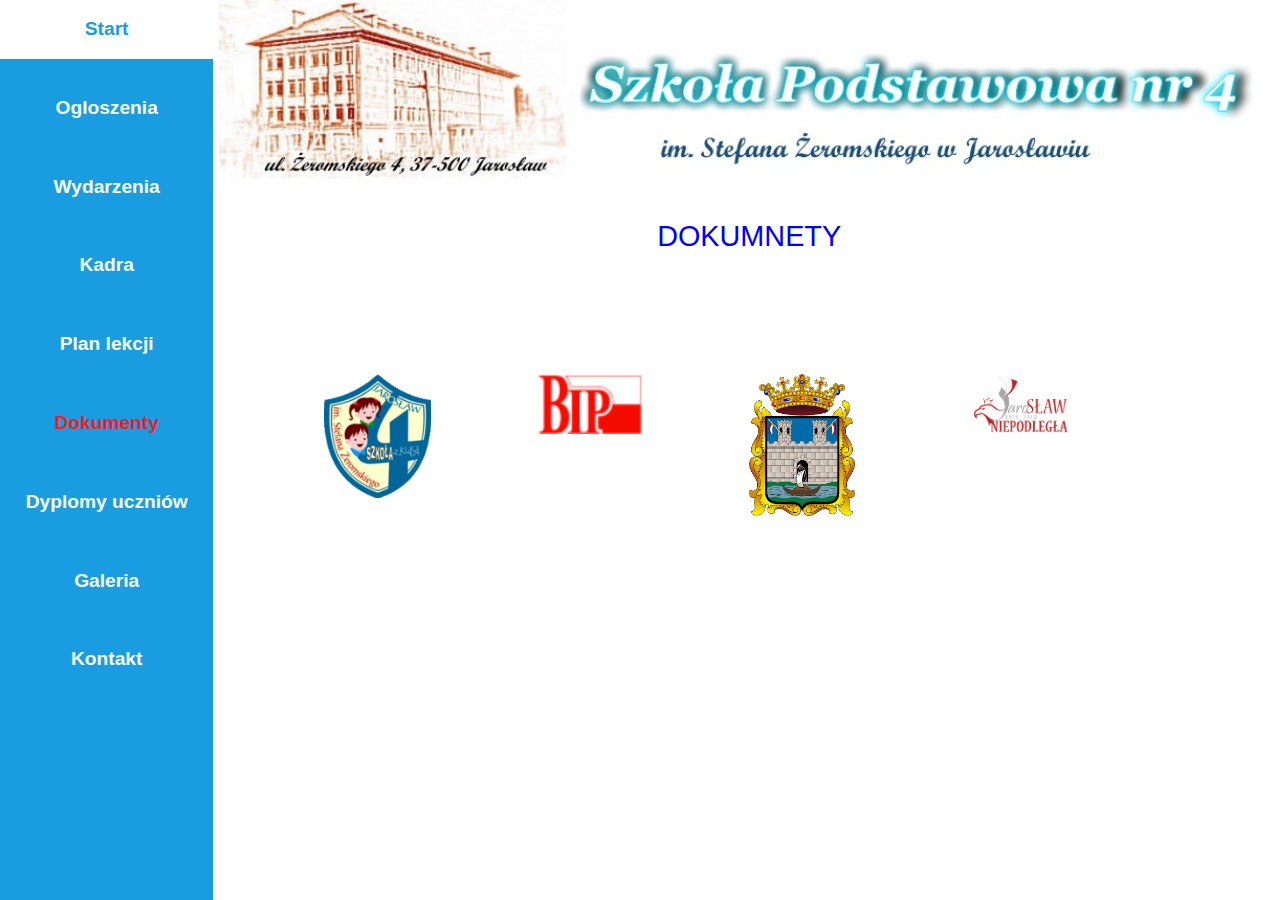
<file: Dokumenty.html>
<!DOCTYPE html>
<html lang="pl"> 
    <head>        
        <meta charset="UTF-8"/>
        <meta name="description" content="szkoła podstawowa"/>
        <title>SP4 JAROSŁAW</title>
        <link href="https://fonts.googleapis.com/css?family=Yellowtail" rel="stylesheet">
        <link rel="stylesheet" href="style.css"/>
        <link rel="stylesheet" href="https://maxcdn.bootstrapcdn.com/bootstrap/4.0.0/css/bootstrap.min.css" integrity="sha384-Gn5384xqQ1aoWXA+058RXPxPg6fy4IWvTNh0E263XmFcJlSAwiGgFAW/dAiS6JXm" crossorigin="anonymous">
        <script src="https://code.jquery.com/jquery-3.2.1.slim.min.js" integrity="sha384-KJ3o2DKtIkvYIK3UENzmM7KCkRr/rE9/Qpg6aAZGJwFDMVNA/GpGFF93hXpG5KkN" crossorigin="anonymous"></script>
        <script src="https://cdnjs.cloudflare.com/ajax/libs/popper.js/1.12.9/umd/popper.min.js" integrity="sha384-ApNbgh9B+Y1QKtv3Rn7W3mgPxhU9K/ScQsAP7hUibX39j7fakFPskvXusvfa0b4Q" crossorigin="anonymous"></script>
        <script src="https://maxcdn.bootstrapcdn.com/bootstrap/4.0.0/js/bootstrap.min.js" integrity="sha384-JZR6Spejh4U02d8jOt6vLEHfe/JQGiRRSQQxSfFWpi1MquVdAyjUar5+76PVCmYl" crossorigin="anonymous"></script>
        <script src="https://ajax.googleapis.com/ajax/libs/jquery/3.3.1/jquery.min.js"></script>
        <link rel="stylesheet" href="css/animate.css">
         <script src="js/wow.min.js"></script>
         <script src="js/js.js"></script>

    </head>
    <body>
      <nav class="openmenu">
             <section class="ln1"></section>
             <section class="ln2"></section>
             <section class="ln3"></section>
        </nav> 
        <section id="podstrony">
            <div class="row">
              <div class="col-2 col-sm-0 col-md-0">
                <nav class="navmenu_pdst">
            <ul class="nav_pdst">
              <li>
                    <a href="index.html">Start</a>
                </li>
                <li>
                    <a href="Ogloszenia.html">Ogloszenia</a>
                </li>
                <li>
                    <a href="index.html" class="close_menu">Wydarzenia</a>
                </li>
                <li >
                    <a href="Kadra.html">Kadra</a>
                </li>
                 <li>
                    <a href="Plan lekcji.html">Plan lekcji</a>
                </li>
                <li>
                    <a href="Dokumenty.html" class="active_pdst">Dokumenty</a>
                </li>
                <li>
                    <a href="Dyplomy uczniow.html">Dyplomy uczniów</a>
                </li>
                <li>
                    <a href="Galeria.html">Galeria</a>
                </li>
                 <li>
                    <a href="Kontakt.html">Kontakt</a>
                </li>
            </ul>
        </nav>
              </div>
              <div class="col-lg-10 col-sm-12 col-md-12">
                <div class="row">
                  <div class="col-12">
                    <section id="logo_pdst">
                   <img src="images/header.png">
                  </section>
                </div>
              </div>
               <div class="row">
                <div class="col-12">
                  <section id="pdst_tresc" class="add_padding">
                  <h1>Dokumnety</h1>
                      <!--tresc strony  !-->
                </div>
                <div class="col-12">
                  <aside id="prawa_pdst">
                   <a href="#"><img src="images/logo.gif"></a>
                   <a href="#"><img src="images/bip.gif"></a>
                   <a href="#"><img src="images/jaroslaw.png"></a>
                   <a href="#"><img src="images/niepodlegla.bmp"></a>
                   </aside>
                </div>
                </div>
              </div>
        </section>
    </body>
</file>
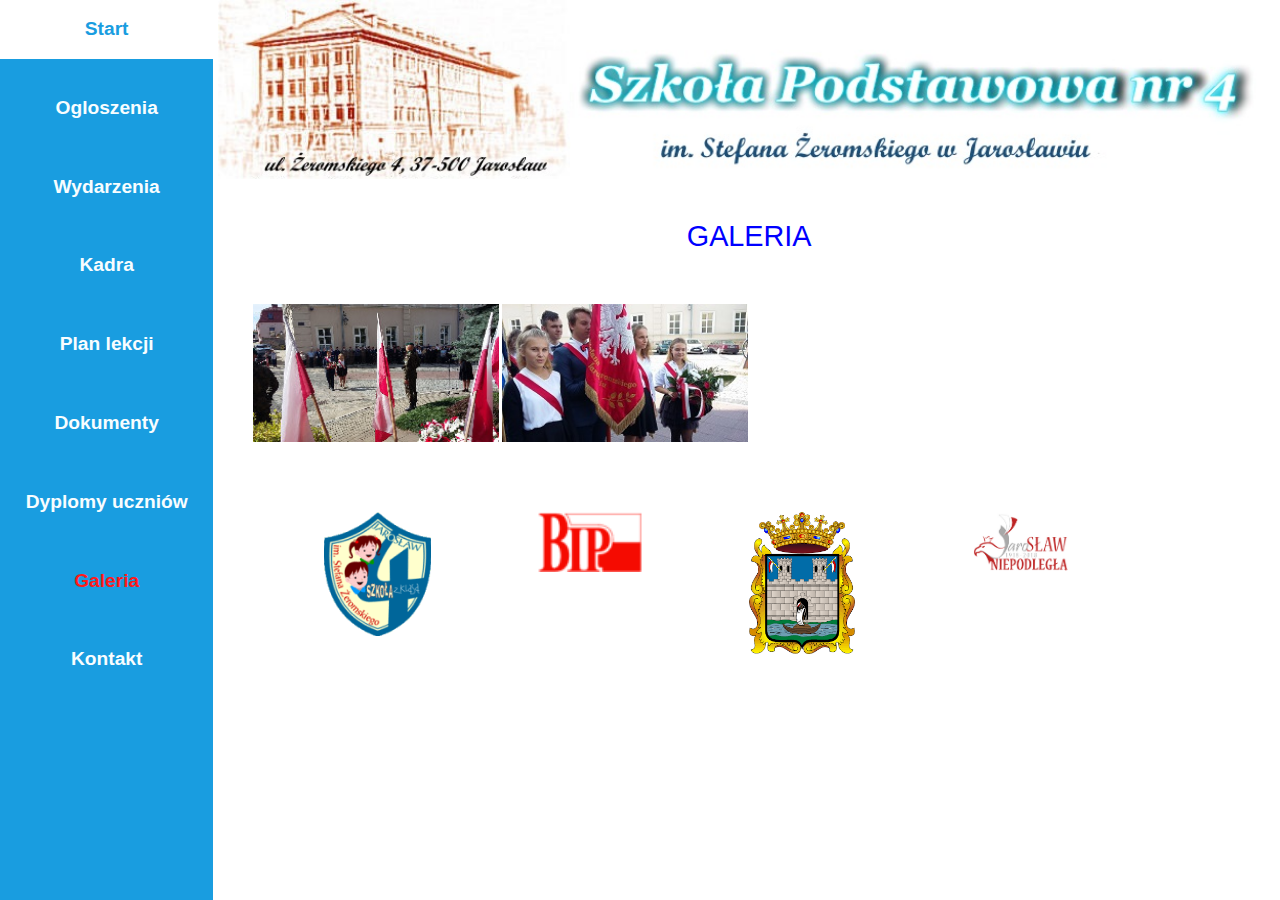
<file: Galeria.html>
<!DOCTYPE html>
<html lang="pl"> 
    <head>        
        <meta charset="UTF-8"/>
        <meta name="description" content="szkoła podstawowa"/>
        <title>SP4 JAROSŁAW</title>
        <link href="https://fonts.googleapis.com/css?family=Yellowtail" rel="stylesheet">
        <link rel="stylesheet" href="style.css"/>
        <link rel="stylesheet" href="https://maxcdn.bootstrapcdn.com/bootstrap/4.0.0/css/bootstrap.min.css" integrity="sha384-Gn5384xqQ1aoWXA+058RXPxPg6fy4IWvTNh0E263XmFcJlSAwiGgFAW/dAiS6JXm" crossorigin="anonymous">
        <script src="https://code.jquery.com/jquery-3.2.1.slim.min.js" integrity="sha384-KJ3o2DKtIkvYIK3UENzmM7KCkRr/rE9/Qpg6aAZGJwFDMVNA/GpGFF93hXpG5KkN" crossorigin="anonymous"></script>
        <script src="https://cdnjs.cloudflare.com/ajax/libs/popper.js/1.12.9/umd/popper.min.js" integrity="sha384-ApNbgh9B+Y1QKtv3Rn7W3mgPxhU9K/ScQsAP7hUibX39j7fakFPskvXusvfa0b4Q" crossorigin="anonymous"></script>
        <script src="https://maxcdn.bootstrapcdn.com/bootstrap/4.0.0/js/bootstrap.min.js" integrity="sha384-JZR6Spejh4U02d8jOt6vLEHfe/JQGiRRSQQxSfFWpi1MquVdAyjUar5+76PVCmYl" crossorigin="anonymous"></script>
        <script src="https://ajax.googleapis.com/ajax/libs/jquery/3.3.1/jquery.min.js"></script>
        <link rel="stylesheet" href="css/animate.css">
         <script src="js/wow.min.js"></script>
         <!-- ... [OTHER INCLUDES] ... -->
    
    <script type='text/javascript' src='http://ajax.googleapis.com/ajax/libs/jquery/1.11.1/jquery.min.js'></script>
    <script type='text/javascript' src='js/unitegallery.min.js'></script> 
    
    <link rel='stylesheet' href='css/unite-gallery.css' type='text/css' /> 
    <script type='text/javascript' src='js/ug-theme-tiles.js'></script> 
    <link rel='stylesheet' href='css/ug-theme-default.css' type='text/css' /> 
    <script src="js/js.js"></script>

    </head>
    
    <body>
      <nav class="openmenu">
             <section class="ln1"></section>
             <section class="ln2"></section>
             <section class="ln3"></section>
        </nav> 
        <section id="podstrony">
            <div class="row">
              <div class="col-2 col-sm-0 col-md-0">
                <nav class="navmenu_pdst">
            <ul class="nav_pdst">
              <li>
                    <a href="index.html">Start</a>
                </li>
                <li>
                    <a href="Ogloszenia.html">Ogloszenia</a>
                </li>
                <li>
                    <a href="index.html" class="close_menu">Wydarzenia</a>
                </li>
                <li >
                    <a href="Kadra.html">Kadra</a>
                </li>
                 <li>
                    <a href="Plan lekcji.html">Plan lekcji</a>
                </li>
                <li>
                    <a href="Dokumenty.html">Dokumenty</a>
                </li>
                <li>
                    <a href="Dyplomy uczniow.html">Dyplomy uczniów</a>
                </li>
                <li>
                    <a href="Galeria.html" class="active_pdst">Galeria</a>
                </li>
                 <li>
                    <a href="Kontakt.html">Kontakt</a>
                </li>
            </ul>
        </nav>

              </div>
              <div class="col-lg-10 col-sm-12 col-md-12">
                <div class="row">
                  <div class="col-12">
                    <section id="logo_pdst">
                   <img src="images/header.png">
                  </section>
                </div>
              </div>
               <div class="row">
                <div class="col-12">
                  <section id="pdst_tresc" class="add_padding">
                  <h1>Galeria</h1>
                
                  <div id="gallery" style="display:none;">
    
                     <img alt="Dzień Sybiraka" src="images2018/male/dzien_sybiraka.jpg"
                      data-image="images2018/duze/dzien_sybiraka2.jpg"
                      data-description="Image 1 Description">

                      <img alt="Dzień Sybiraka" src="images2018/male/dzien_sybiraka2.jpg" 
                      data-image="images2018/duze/dzien_sybiraka.jpg"
                      data-description="Image 1 Description"> 

                  </div>
                </div>
                <div class="col-12">
                  <aside id="prawa_pdst">
                   <a href="#"><img src="images/logo.gif"></a>
                   <a href="#"><img src="images/bip.gif"></a>
                   <a href="#"><img src="images/jaroslaw.png"></a>
                   <a href="#"><img src="images/niepodlegla.bmp"></a>
                   </aside>
                </div>
                </div>
              </div>
        </section>
    </body>
</file>
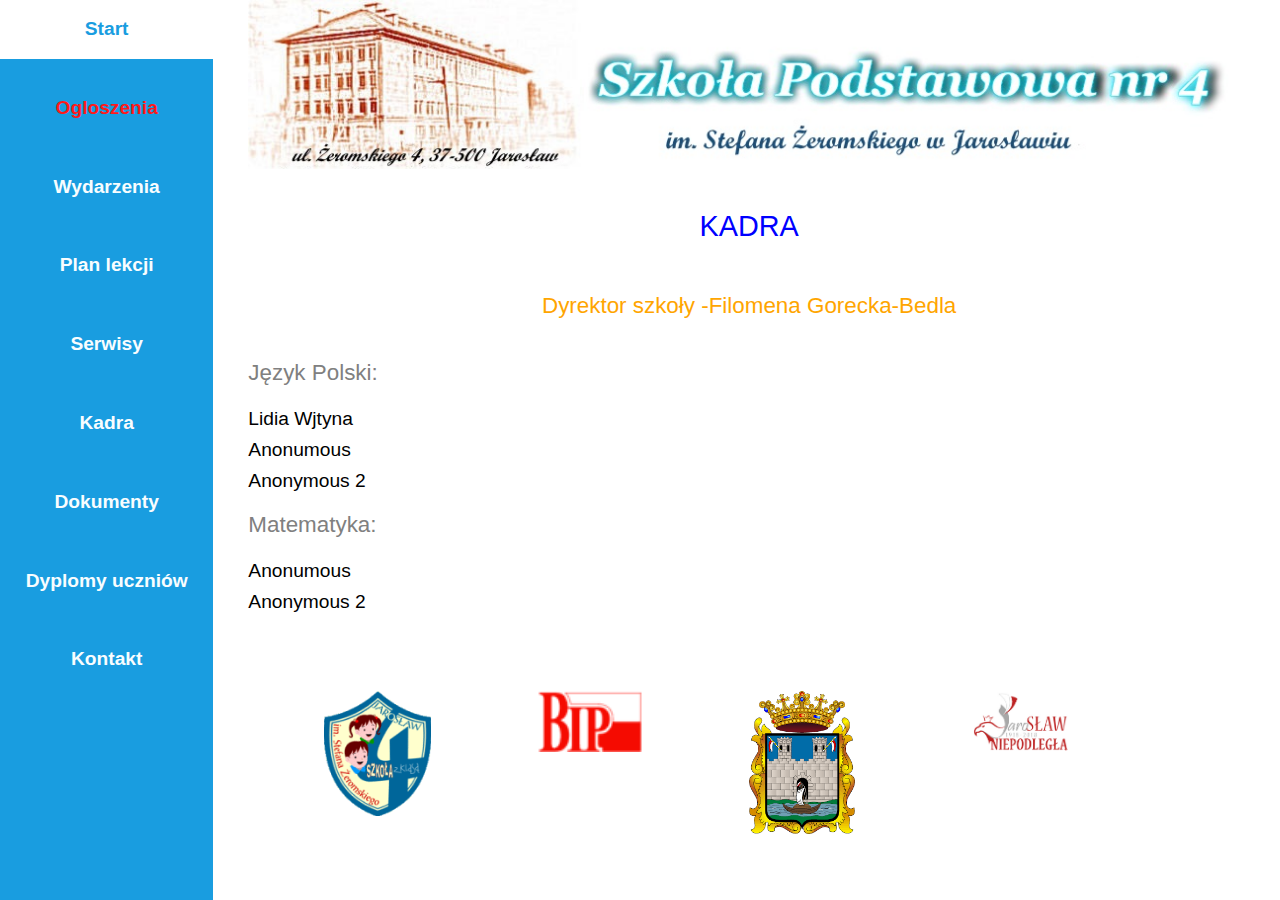
<file: Kadra.html>
<!DOCTYPE html>
<html lang="pl"> 
    <head>        
        <meta charset="UTF-8"/>
        <meta name="description" content="szkoła podstawowa"/>
        <title>SP4 JAROSŁAW</title>
        <link href="https://fonts.googleapis.com/css?family=Yellowtail" rel="stylesheet">
        <link rel="stylesheet" href="style.css"/>
        <link rel="stylesheet" href="https://maxcdn.bootstrapcdn.com/bootstrap/4.0.0/css/bootstrap.min.css" integrity="sha384-Gn5384xqQ1aoWXA+058RXPxPg6fy4IWvTNh0E263XmFcJlSAwiGgFAW/dAiS6JXm" crossorigin="anonymous">
        <script src="https://code.jquery.com/jquery-3.2.1.slim.min.js" integrity="sha384-KJ3o2DKtIkvYIK3UENzmM7KCkRr/rE9/Qpg6aAZGJwFDMVNA/GpGFF93hXpG5KkN" crossorigin="anonymous"></script>
        <script src="https://cdnjs.cloudflare.com/ajax/libs/popper.js/1.12.9/umd/popper.min.js" integrity="sha384-ApNbgh9B+Y1QKtv3Rn7W3mgPxhU9K/ScQsAP7hUibX39j7fakFPskvXusvfa0b4Q" crossorigin="anonymous"></script>
        <script src="https://maxcdn.bootstrapcdn.com/bootstrap/4.0.0/js/bootstrap.min.js" integrity="sha384-JZR6Spejh4U02d8jOt6vLEHfe/JQGiRRSQQxSfFWpi1MquVdAyjUar5+76PVCmYl" crossorigin="anonymous"></script>
        <script src="https://ajax.googleapis.com/ajax/libs/jquery/3.3.1/jquery.min.js"></script>
        <link rel="stylesheet" href="css/animate.css">
         <script src="js/wow.min.js"></script>
         <script src="js/js.js"></script>

    </head>
    
    <body>
      <nav class="openmenu">
             <section class="ln1"></section>
             <section class="ln2"></section>
             <section class="ln3"></section>
        </nav> 
        <section id="podstrony">
            <div class="row">
              <div class="col-2 col-sm-0 col-md-0">
                <nav class="navmenu_pdst">
                  <ul class="nav_pdst">
                         <li>
                            <a href="index.html">Start</a>
                        </li>
                        <li>
                            <a href="Ogloszenia.html" class="active_pdst">Ogloszenia</a>
                        </li>
                        <li>
                            <a href="index.html" class="close_menu">Wydarzenia</a>
                        </li>
                        <li id="plan_lekcji_menu">
                            <a href="#">Plan lekcji</a>
                            <ul id="plan_lekcji_rozwijany">
                              <li><a href="Klasa_1.html">Klasa 1</a></li>
                              <li><a href="Klasa_2.html">Klasa 2</a></li>
                              <li><a href="Klasa_3.html">Klasa 3</a></li>
                              <li><a href="Klasa_4.html">Klasa 4</a></li>
                              <li><a href="Klasa_5.html">Klasa 5</a></li>
                              <li><a href="Klasa_6.html">Klasa 6</a></li>
                              <li><a href="Klasa_7.html">Klasa 7</a></li>
                              <li><a href="Klasa_8.html">Klasa 8</a></li>
                            </ul>
                        </li>
                        <li id="serwisy_menu">
                            <a href="#">Serwisy</a>
                            <ul id="serwisy_rozwijane">
                              <li><a href="Biblioteka.html">Biblioteka</a></li>
                              <li><a href="Stolowka.html">Stołówka</a></li>
                              <li><a href="Pielegniarka.html">Pielgniarka szkolna</a></li>
                              <li><a href="Pedagog.html">Pedagog</a></li>
                              <li><a href="Rzecznik.html">Rzecznik praw ucznia</a></li>
                              <li><a href="Rada_rodzicow.html">Rada rodziców</a></li>
                              <li><a href="Samorzad.html">Samorząd uczniowski</a></li>
                            </ul>
                        </li>
                        <li >
                            <a href="Kadra.html">Kadra</a>
                        </li>
                        <li>
                            <a href="Dokumenty.html">Dokumenty</a>
                        </li>
                        <li>
                            <a href="Dyplomy uczniow.html">Dyplomy uczniów</a>
                        </li>
                         <li>
                            <a href="Kontakt.html">Kontakt</a>
                        </li>
                  </ul>
                </nav>
              </div>
              <div class="col-lg-10 col-sm-12 col-md-12">
                <div class="row">
                  <div class="col-12">
                    <section id="logo_pdst" class="add_padding">
                   <img src="images/header.png">
                  </section>
                </div>
              </div>
               <div class="row">
                <div class="col-12">
                  <section id="pdst_tresc" class="add_padding">
                    <h1>kadra</h1>
                    <h2>Dyrektor szkoły -Filomena Gorecka-Bedla</h2>
                    <h4>Język Polski:</h4>
                    <h3>Lidia Wjtyna</h3>
                     <h3>Anonumous</h3>
                      <h3>Anonymous 2</h3>
                      <h4>Matematyka:</h4>
                      <h3>Anonumous</h3>
                      <h3>Anonymous 2</h3>
                  </section>
                </div>
                <div class="col-12">
                  <aside id="prawa_pdst">
                   <a href="#"><img src="images/logo.gif"></a>
                   <a href="#"><img src="images/bip.gif"></a>
                   <a href="#"><img src="images/jaroslaw.png"></a>
                   <a href="#"><img src="images/niepodlegla.bmp"></a>
                   </aside>
                </div>
                </div>
              </div>
        </section>
    </body>
</file>
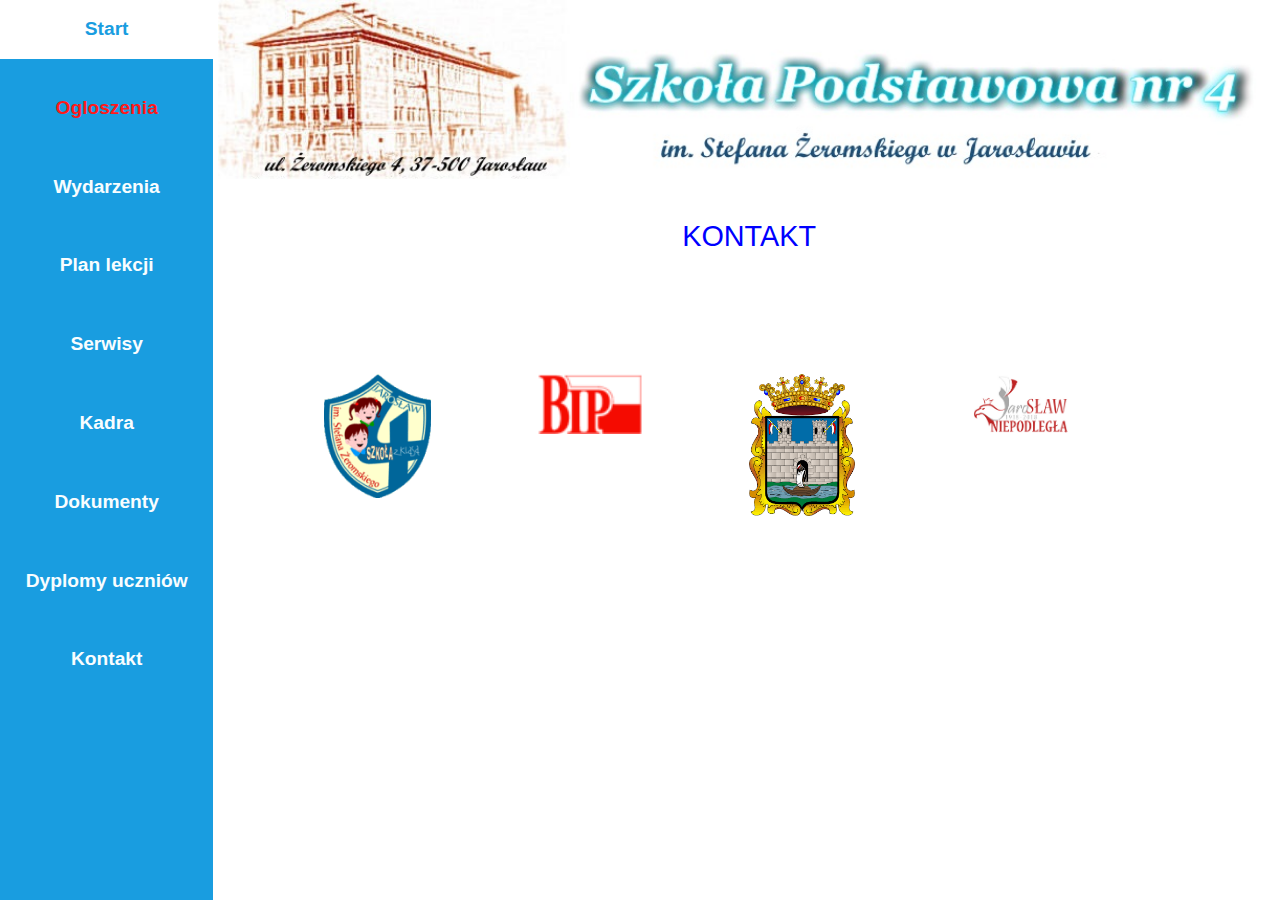
<file: Kontakt.html>
<!DOCTYPE html>
<html lang="pl"> 
    <head>        
        <meta charset="UTF-8"/>
        <meta name="description" content="szkoła podstawowa"/>
        <title>SP4 JAROSŁAW</title>
        <link href="https://fonts.googleapis.com/css?family=Yellowtail" rel="stylesheet">
        <link rel="stylesheet" href="style.css"/>
        <link rel="stylesheet" href="https://maxcdn.bootstrapcdn.com/bootstrap/4.0.0/css/bootstrap.min.css" integrity="sha384-Gn5384xqQ1aoWXA+058RXPxPg6fy4IWvTNh0E263XmFcJlSAwiGgFAW/dAiS6JXm" crossorigin="anonymous">
        <script src="https://code.jquery.com/jquery-3.2.1.slim.min.js" integrity="sha384-KJ3o2DKtIkvYIK3UENzmM7KCkRr/rE9/Qpg6aAZGJwFDMVNA/GpGFF93hXpG5KkN" crossorigin="anonymous"></script>
        <script src="https://cdnjs.cloudflare.com/ajax/libs/popper.js/1.12.9/umd/popper.min.js" integrity="sha384-ApNbgh9B+Y1QKtv3Rn7W3mgPxhU9K/ScQsAP7hUibX39j7fakFPskvXusvfa0b4Q" crossorigin="anonymous"></script>
        <script src="https://maxcdn.bootstrapcdn.com/bootstrap/4.0.0/js/bootstrap.min.js" integrity="sha384-JZR6Spejh4U02d8jOt6vLEHfe/JQGiRRSQQxSfFWpi1MquVdAyjUar5+76PVCmYl" crossorigin="anonymous"></script>
        <script src="https://ajax.googleapis.com/ajax/libs/jquery/3.3.1/jquery.min.js"></script>
        <link rel="stylesheet" href="css/animate.css">
        <script src="js/wow.min.js"></script>
        <script src="js/js.js"></script>
    </head>
    
    <body>
      <nav class="openmenu">
             <section class="ln1"></section>
             <section class="ln2"></section>
             <section class="ln3"></section>
        </nav> 
        <section id="podstrony">
            <div class="row">
              <div class="col-2 col-sm-0 col-md-0">
                <nav class="navmenu_pdst">
            <ul class="nav_pdst">
                        <li>
                            <a href="index.html">Start</a>
                        </li>
                        <li>
                            <a href="Ogloszenia.html" class="active_pdst">Ogloszenia</a>
                        </li>
                        <li>
                            <a href="index.html" class="close_menu">Wydarzenia</a>
                        </li>
                        <li id="plan_lekcji_menu">
                            <a href="#">Plan lekcji</a>
                            <ul id="plan_lekcji_rozwijany">
                              <li><a href="Klasa_1.html">Klasa 1</a></li>
                              <li><a href="Klasa_2.html">Klasa 2</a></li>
                              <li><a href="Klasa_3.html">Klasa 3</a></li>
                              <li><a href="Klasa_4.html">Klasa 4</a></li>
                              <li><a href="Klasa_5.html">Klasa 5</a></li>
                              <li><a href="Klasa_6.html">Klasa 6</a></li>
                              <li><a href="Klasa_7.html">Klasa 7</a></li>
                              <li><a href="Klasa_8.html">Klasa 8</a></li>
                            </ul>
                        </li>
                        <li id="serwisy_menu">
                            <a href="#">Serwisy</a>
                            <ul id="serwisy_rozwijane">
                              <li><a href="Biblioteka.html">Biblioteka</a></li>
                              <li><a href="Stolowka.html">Stołówka</a></li>
                              <li><a href="Pielegniarka.html">Pielgniarka szkolna</a></li>
                              <li><a href="Pedagog.html">Pedagog</a></li>
                              <li><a href="Rzecznik.html">Rzecznik praw ucznia</a></li>
                              <li><a href="Rada_rodzicow.html">Rada rodziców</a></li>
                              <li><a href="Samorzad.html">Samorząd uczniowski</a></li>
                            </ul>
                        </li>
                        <li >
                            <a href="Kadra.html">Kadra</a>
                        </li>
                        <li>
                            <a href="Dokumenty.html">Dokumenty</a>
                        </li>
                        <li>
                            <a href="Dyplomy uczniow.html">Dyplomy uczniów</a>
                        </li>
                         <li>
                            <a href="Kontakt.html">Kontakt</a>
                        </li>
            </ul>
        </nav>
              </div>

              <div class="col-lg-10 col-sm-12 col-md-12">
                <div class="row">
                  <div class="col-12">
                    <section id="logo_pdst">
                  <img src="images/header.png">
                  </section>
                </div>
              </div>
               <div class="row">
                <div class="col-12">
                  <section id="pdst_tresc" class="add_padding">
                  <h1>Kontakt</h1>

                    <!--tresc strony  !-->

                </div>

                <div class="col-12">
                  <aside id="prawa_pdst">
                   <a href="#"><img src="images/logo.gif"></a>
                   <a href="#"><img src="images/bip.gif"></a>
                   <a href="#"><img src="images/jaroslaw.png"></a>
                   <a href="#"><img src="images/niepodlegla.bmp"></a>
                   </aside>
                </div>
                </div>
              </div>
        </section>
    </body>
</file>
<file: style.css>
* {margin: 0; 
    padding: 0; }

#header{
    height: 100vh;
    position: relative;
    overflow: hidden;
} 

#bgvid{
    position: absolute;
    top: 50%;
    left: 50%;
    height: auto;
    width: auto;
    z-index: 1;
    transform: translateX(-50%) translateY(-50%);
    min-width: 100%;
    min-height: 100%;
    background-color: transparent;
}
 .openmenu .ln1, .openmenu .ln2, .openmenu .ln3 {
    width: 40px;
    height: 5px;
    background-color: #0093dd;
    margin: 6px 0;
    transition: 0.2s;
}
 .openmenu .ln4{
    background-color: black !important;
}
 .change .ln1 {
    -webkit-transform: rotate(-45deg) translate(-9px, 6px) ;
    transform: rotate(-45deg) translate(-9px, 6px) ;
}
.change .ln2 {
    opacity: 0;
}
 .change .ln3 {
    -webkit-transform: rotate(45deg) translate(-8px, -8px) ;
    transform: rotate(45deg) translate(-8px, -8px) ;
}
 .openmenu{
    position: fixed;
    right: 50px;
    top: 100px;
    z-index: 50;
    display: none;
}
.openmenu:hover{
    cursor: pointer;
}
#header .navmenu{
    background-color: #0093dd;
    position: absolute;
    opacity: 0.9;
    display: block;
    position: fixed;
    z-index: 49;
    width: 13%;
    height: 93vh;
    top: 7vh;
    left: -12vw;
   
}
#trythis{
    height: 7vh;
    background-color: #0093dd;
    width: 13vw;
    z-index: 49;
    position: absolute;
    opacity: 0.9;
    display: table;
    position: fixed;
    z-index: 49;
    top: 0;
    display: flex;
    justify-content: center;
    align-items: center; 
    font-size: 2em;
    color: white;
    border-top-right-radius: 10px;
    border-bottom-right-radius: 10px;
}
#header .navmenu_ative{
    width: 13%;
    height:93vh;
}
.remove_dispaly{
    display: block !important;
    width: 60vw !important;
    max-width: 60vw !important;
}
#header .navmenu li{
    width: 100%;
    text-align: center;
    font-size: 1.2em;
    min-width: 100%;
    margin-bottom: 20px;
    z-index: 4;
    display: block;
    text-align: center;
}
#header .navmenu li a {
    color: #f8fdff; 
    text-decoration: none;
    width: 100%;
    padding: 15px;
    display: block;
    font-family: 'Roboto', sans-serif;
    font-weight: bold;
    z-index: 4;
}
#plan_lekcji_menu{
    position: relative;
}
#plan_lekcji_rozwijany{
    position: absolute;
    z-index: 28;
    width: 100%;
    right: -100%; 
    top: 0;
    display: none;
    background-color:#0093dd;
    border: 2px solid red;
   
}
#plan_lekcji_rozwijany li{
    font-size: 0.8em !important;
    margin-bottom: 0px ;
}
#plan_lekcji_rozwijany li a{
    padding: 4px !important;
}
#serwisy_menu{
    position: relative;
}
#serwisy_rozwijane li{
     font-size: 0.8em !important;
    margin-bottom: 0px ;
}
#serwisy_rozwijane li a{
     padding: 4px !important;
}
#serwisy_rozwijane{
   position: absolute;
    z-index: 28;
    width: 100%;
    right: -100%; 
    top: 0;
    background-color:#0093dd;
    border: 2px solid red; 
    display: none;
}
#header .nav{
    width: 13%;
     display: table-cell !important;
    vertical-align: middle;
}
#header .nav_active{
    display: table-cell !important;
    vertical-align: middle;
}
#header .navmenu li a:hover{
    background-color: #ffffff;
    color:#0093dd !important;
}
#orlik{
    position: absolute;
    right: 0px;
    width: 30px;
    top: 30px;
    z-index: 100;
    height: 120px;
}
#facebook{
    position: absolute;
    right: 0px;
    width: 30px;
    top: 200px;
    z-index: 100;
    height: 120px;
}
#tablica{
    position: absolute;
    right: 0px;
    width: 30px;
    top: 350px;
    z-index: 100;
    height: 120px;
}
#synergia{
    position: absolute;
    right: 0px;
    width: 30px;
    top: 500px;
    z-index: 100;
    height: 120px;
}
#pomin{
    color: white;
    font-size: 1em;
    background: none;
    background-color: none;
    border: none;
    transform: translate(-50%);
    position: absolute;
    bottom: 30px;
    left: 50%;
}
#pomin:hover{
 cursor: pointer;
}
#wydarzenia{
    padding-top: 50px;
    position: relative;
}
#wydarzenia h5{
    color: blue;
    font-size: 2.5em;
    margin-bottom: 30px;
}
#wydarzenia h4{
    font-size: 1.2em;
    color: blue;
    margin-bottom: 5px;
}
#wydarzenia h1{
    font-size: 1.80em;
    text-align: center;
    margin-top: 10px;
    margin-bottom: 15px;
}
#wydarzenia p{
    font-size: 1.0em;
    text-align: justify;
}
#wydarzenia .wiadomosci img{
    display: block;
    width: 45%;
    float: left;
    margin: 2%;
    margin-bottom: 40px;
    max-height: 400px;
}
#wydarzenia .wiadomosci img:hover{
    cursor: pointer;
}
#wydarzenia .wiecej{
    background-color: none;
    border: none;
    background: none;
    color: blue;
    font-size: 18px;
   width: 100%;
   text-align: center;
   display: block;
}
#wydarzenia .wiecej:hover{
    text-decoration: none;
    cursor: pointer;
}
.fotorama__wrap {
    margin: 0 auto;
}
.wiadomosci{
    padding-top: 25px;
    padding-bottom: 25px;
    border-top: 2px solid black;
    min-height: 50vh;
}
.nowe_ogloszenie{
    padding: 25px;
    border-bottom: 2px solid black;
}
footer{
    color: black;
    border-top: 2px solid black;
    text-align: center;
    display: flex;
    justify-content: center;
    align-items: center; 
    padding: 40px;
}
footer img{
    max-height: 140px;
}
footer a{
   margin-left: 10%; 
}
footer a:first-child{
    margin-left: 0%;
}
#up{
    padding: 30px;
    text-align: center;
     border-top: 2px solid black;
}
#up img{
    height: 80px;
}

/* podstrony podstrony podstrony podstrony podstrony podstrony podstrony podstrony podstrony podstrony podstrony podstrony podstronystyle-----*/

#logo_pdst img{
    width: 100%;
    display: block;
    margin-left: auto;
    margin-right: auto;
}
#podstrony{
    position: relative;
}
#podstrony .navmenu_pdst{
    background-color: #0093dd;
    opacity: 0.9;
    display: block;
   position: fixed;
    z-index: 49;
    width: inherit;
    height: 100vh;
    max-width: inherit;
}
#podstrony .navmenu_pdst li{
    width: 100%;
    text-align: center;
    font-size: 1.2em;
    min-width: 100%;
    margin-bottom: 20px;
    z-index: 4;
    display: block;
    text-align: center;
}
#podstrony .navmenu_pdst li:last-child{
    margin-bottom: 0px;
}
#podstrony .navmenu_pdst li a {
    color: #f8fdff; 
    text-decoration: none;
    width: 100%;
    padding: 15px;
    display: block;
    font-family: 'Roboto', sans-serif;
    font-weight: bold;
    z-index: 4;
}
#podstrony .nav_pdst{
    width:100%;
    min-height: 100vh;
    margin-bottom: 0px !important;
}
#podstrony .navmenu_pdst li a:hover{
    background-color: #ffffff;
    color:#0093dd !important;
}
.active_pdst{
    color:red !important;
}
#prawa_pdst{
  padding-top: 50px;
  padding-bottom: 50px;
}
#prawa_pdst img{
   width: 10%;
   display: block;
   margin-left: auto;
   margin-right: auto;
   margin-top: 20px;
   float: left;
   margin-left: 10%;
  max-width: 150px;
  max-height: 500px;
}
#pdst_tresc h1{
 color: blue;
 margin-top: 40px;
 margin-bottom: 50px;
 text-transform: uppercase;
 text-align: center;
 font-size: 1.8em;
}
#pdst_tresc h2{
    font-size: 1.4em;
    color: orange;
     margin-bottom: 40px;
     text-align: center;
}
#pdst_tresc h4{
    font-size: 1.4em;
    color: grey;
    margin-bottom: 20px;
    margin-top: 20px;
}
#pdst_tresc h3{
    font-size: 1.2em;
   color:black;
}
.add_padding{
    padding-left: 30px;
    padding-right: 30px;
}
#podstrony_lewa{
    width: 13%;
    float:left;
}
#podstrony_prawa{
    width: 87%;
    float: left;
}
#plan_lekcji img{
    display: block;
    margin-left: auto;
    margin-right: auto;
}

/* style dla mniejszych rozdzielczosci-----*/

@media only screen and (max-width: 1100px){
  #trythis{
      display: none !important;
    }  
 .openmenu{
         display: block !important;
}
#header .navmenu{
    padding-top: 0px;
    width: 70vw;
    min-height: 100vh;
    top: 0;
    left:0;
    display: block;
    overflow: scroll;
}
#ukryj{
    display: none;
}
.wiadomosci{
    padding-top: 25px;
    padding-bottom: 25px;
    border-top: 2px solid black;
}
#wydarzenia p{
    font-size: 1.0em;
}
#wydarzenia h1{
    font-size: 1.75em;
    margin-bottom: 40px;  
}
#wydarzenia h4{
    font-size: 1.4em;
    margin-bottom: 40px;  
}
#wydarzenia .wiadomosci img{
    width: 100%;
}
#header .navmenu li a{
    font-size: 1.2em;
    min-width: 100%;
    text-align: center;
}
footer img{
    width: 100px;
}
#header .nav{
    width: 80vw;
    height: 100vh;
    display: table-cell !important;
    vertical-align: middle;
    overflow-y: scroll;
}
#wydarzenia .wiecej{
    font-size: 20px;
}
#up img{
  height: 60px;
}
#podstrony .navmenu_pdst{
    background-color: #0093dd;
    position: absolute;
    opacity: 0.9;
    display: block;
    position: fixed;
    z-index: 49;
    width: 60%;
    min-height: 100vh;
    display: none;
     overflow: scroll;
}
}
@media only screen and (max-width: 800px){

#header .navmenu li a{
    font-size: 1.0em;
}  
#wydarzenia h1{
    margin-bottom: 25px;
}
#wydarzenia h4{
    margin-bottom: 25px;   
}
#wydarzenia h5{
    font-size: 2.0em;
}
 footer img{
    width: 70px;
}
 .openmenu{
    position: fixed;
    right: 40px;
    top: 100px;
    z-index: 50;
    display: none;
}
}
@media only screen and (max-width: 400px){
#header .navmenu li a{
    font-size: 1.0em;
    color: red;
}  
#header .navmenu{ 
    width: 80vw;
}
#wydarzenia h5{
    font-size: 1.5em;
}
footer img{
 width: 60px; 
}
footer a{
    margin-bottom: 20px;
}
.openmenu{
    position: fixed;
    right: 20px;
    top: 50px;
    z-index: 50;
    display: none;
}
}
</file>
<file: css/unite-gallery.css>
.---------Protection--------{}

.ug-gallery-wrapper, 
.ug-gallery-wrapper *{
	transition: all !important;
	-o-transition: all !important;
	-webkit-transition: all;
	-moz-transition: all !important;
	-ms-transition: all !important;
	max-width:none;
}

.ug-gallery-wrapper{
	z-index:0;
} 

.ug-item-wrapper img{
	width:auto;
	max-width:none;
	margin:0px;
	padding:0px;
}

.ug-videoplayer-wrapper video{
	height:100%;
	width:100%;
	visibility: visible !important;
}


.---------General_Styles--------{}

.ug-rtl{
	direction:rtl;
}

.ug-gallery-wrapper{
	overflow:hidden;
	position:relative;
	font-family:Arial, Helvetica, sans-serif;
}

.ug-error-message{
	text-align:center;
	padding-top:30px;
	padding-bottom:30px;
	font-size:20px;
	color:#F30D0D;
}

.ug-error-message-wrapper{
	width:100%;
	height:100%;
	border:1px solid black;
}

.ug-gallery-wrapper .ug-canvas-pie{
	position:absolute;
	z-index:4;
}

.ug-gallery-wrapper .ug-progress-bar{
	position:absolute;
	overflow:hidden;
	z-index:4;
}

.ug-gallery-wrapper .ug-progress-bar-inner{
	xposition:absolute;
}

.ug-gallery-wrapper.ug-fullscreen{
	height: 100% !important;
	width: 100% !important;
	max-width:none !important;
	max-height:none !important;
}

.ug-gallery-wrapper.ug-fake-fullscreen{
	position: fixed !important;
	height: auto !important;
	width: auto !important;
	max-width:none !important;
	max-height:none !important;
	margin: 0px !important;
	padding: 0px !important;
	top: 0px !important;
	left: 0px !important;
	bottom: 0px !important;
	right: 0px !important;
	z-index: 999999 !important;
}

.ug-body-fullscreen{
	overflow: hidden !important;
	height: 100% !important;
	width: 100% !important;
	margin:0px !important;
	padding:0px !important;	
}

.ug-gallery-wrapper .ug-preloader-trans{
	display:block;
	height:35px;
	width:32px;
	height:32px;
	background-image:url('../images/loader_skype_trans.gif');
	background-repeat:no-repeat;
}


.--------------SLIDER------------------{}

.ug-gallery-wrapper .ug-slider-wrapper{
	position:absolute;
	overflow:hidden;
	z-index:1;
	background-color:#000000;
}


.ug-slider-wrapper .ug-slide-wrapper{
	position:absolute;
}

.ug-slide-wrapper.ug-slide-clickable{
	cursor:pointer;
}

.ug-slider-wrapper .ug-slider-inner{
	position:absolute;
	z-index:0;
}

.ug-slider-wrapper .ug-item-wrapper{
	position:absolute;
	overflow:hidden;
}

.ug-slider-wrapper,
.ug-item-wrapper img{
	
	-webkit-user-select: none;	/* make unselectable */         
	-moz-user-select: none; 
	-ms-user-select: none;	
	max-width:none !important;
	box-sizing:border-box;
}

.ug-slider-wrapper .ug-slider-preloader{
	position:absolute;
	z-index:1;
	border:2px solid #ffffff;
	border-radius:6px;
	background-color:#ffffff;
	background-position:center center;
	background-repeat:no-repeat;
}

.ug-slider-preloader.ug-loader1{
	width:30px;
	height:30px;
	background-image:url('../images/loader-white1.gif');
}

.ug-slider-preloader.ug-loader1.ug-loader-black{
	background-image:url('../images/loader-black1.gif');	
}
	
.ug-slider-preloader.ug-loader2{
	width:32px;
	height:32px;
	background-image:url('../images/loader-white2.gif');
}

.ug-slider-preloader.ug-loader2.ug-loader-black{
	background-image:url('../images/loader-black2.gif');	
}

.ug-slider-preloader.ug-loader3{
	width:38px;
	height:38px;
	background-image:url('../images/loader-white3.gif');
}

.ug-slider-preloader.ug-loader3.ug-loader-black{
	background-image:url('../images/loader-black3.gif');	
}

.ug-slider-preloader.ug-loader4{
	width:32px;
	height:32px;
	background-image:url('../images/loader-white4.gif');
	background-color:white;
}

.ug-slider-preloader.ug-loader4.ug-loader-black{
	background-image:url('../images/loader-black4.gif');	
}

.ug-slider-preloader.ug-loader5{
	width:60px;
	height:8px;
	background-image:url('../images/loader-white5.gif');
	background-color:white;
	border:none;
	border-radius:0px;
}

.ug-slider-preloader.ug-loader5.ug-loader-black{
	background-image:url('../images/loader-black5.gif');
	border:2px solid #000000;
}

.ug-slider-preloader.ug-loader6{
	width:32px;
	height:32px;
	background-image:url('../images/loader-white6.gif');
}

.ug-slider-preloader.ug-loader6.ug-loader-black{
	background-image:url('../images/loader-black6.gif');	
}

.ug-slider-preloader.ug-loader7{
	width:32px;
	height:10px;
	background-image:url('../images/loader-white7.gif');
	border-width:3px;
	border-radius:3px;
}

.ug-slider-preloader.ug-loader7.ug-loader-black{
	background-image:url('../images/loader-black7.gif');	
}

.ug-slider-preloader.ug-loader-black{
	border-color:#000000;
	background-color:#000000;
}

.ug-slider-preloader.ug-loader-nobg{
	background-color:transparent;
}

.ug-slider-wrapper .ug-button-videoplay{
	position:absolute;
	z-index:2;
	cursor:pointer;	
}

.ug-slider-wrapper .ug-button-videoplay.ug-type-square{	
	width:86px;
	height:66px;
	background-image:url('../images/play-button-square.png');
	background-position:0px -66px;
}

.ug-slider-wrapper .ug-button-videoplay.ug-type-square.ug-button-hover{
	background-position:0px 0px;
}


.ug-slider-wrapper .ug-button-videoplay.ug-type-round{	
	width:76px;
	height:76px;
	background-image:url('../images/play-button-round.png');
	opacity:0.9;
	filter: alpha(opacity = 90);
	transition: all 0.3s ease 0s !important;
}


.ug-slider-wrapper .ug-button-videoplay.ug-type-round.ug-button-hover{
	opacity:1;
	filter: alpha(opacity = 100);
	transition: all 0.3s ease 0s !important;
}


.--------------VIDEO_PLAYER------------------{}

.ug-gallery-wrapper .ug-videoplayer{
	position:absolute;
	z-index:100;	
	background-color:#000000;
	background-image:url('../images/loader-black1.gif');	
	background-repeat:no-repeat;
	background-position:center center;
	box-sizing:border-box;
	-moz-box-sizing:border-box;
}

.ug-videoplayer .ug-videoplayer-wrapper{
	width:100%;
	height:100%;
	background-color:#000000;
	background-image:url('../images/loader-black1.gif');	
	background-repeat:no-repeat;
	background-position:center center;
}


.ug-videoplayer .ug-videoplayer-button-close{
	position:absolute;
	height:64px;
	width:64px;
	background-image:url('../images/button-close.png');
	cursor:pointer;
	z-index:1000;
}


.ug-videoplayer .ug-videoplayer-button-close:hover{
	background-position: 0px -64px;
}

.--------------THUMBS_STRIP------------------{}


.ug-gallery-wrapper .ug-thumbs-strip,
.ug-gallery-wrapper .ug-thumbs-grid{
	position:absolute;
	overflow:hidden;
	
	-webkit-user-select: none;	/* make unselectable */         
	-moz-user-select: none; 
	-ms-user-select: none;
	
	xbackground-color:green;
	z-index:10;
}

.ug-thumbs-strip.ug-dragging{
	xcursor: -webkit-grab;
	xcursor: -moz-grab;
}

.ug-gallery-wrapper .ug-thumbs-strip-inner,
.ug-gallery-wrapper .ug-thumbs-grid-inner{
	position:absolute;
}

.ug-thumb-wrapper.ug-thumb-generated{
	position:absolute;
	overflow:hidden;
	
	-webkit-user-select: none;	/* make unselectable */         
	-moz-user-select: none; 
	-ms-user-select: none;
	
	box-sizing:border-box;
	-moz-box-sizing:border-box;
}


.ug-thumb-wrapper.ug-thumb-generated .ug-thumb-loader,
.ug-thumb-wrapper.ug-thumb-generated .ug-thumb-error{
	position:absolute;
	top:0px;
	left:0px;
	background-repeat:no-repeat;
	background-position:center center;
}

.ug-thumb-wrapper .ug-thumb-border-overlay{
	position:absolute;
	top:0px;
	left:0px;
	z-index:4;
	box-sizing:border-box;
	-moz-box-sizing:border-box;
	border-style:solid;
}

.ug-thumb-wrapper .ug-thumb-overlay{
	position:absolute;
	top:0px;
	left:0px;
	z-index:3;
}

.ug-thumb-wrapper.ug-thumb-generated .ug-thumb-loader-dark{
	background-image:url('../images/loader.gif');
}

.ug-thumb-wrapper.ug-thumb-generated .ug-thumb-loader-bright{
	background-image:url('../images/loader_bright.gif');
}

.ug-thumb-wrapper.ug-thumb-generated .ug-thumb-error{
	background-image:url('../images/not_loaded.png');
}

.ug-thumb-wrapper.ug-thumb-generated img{
	position:absolute;
	z-index:1;
	max-width:none !important;
}

.ug-thumb-wrapper.ug-thumb-generated img.ug-thumb-image-overlay{
	position:absolute;
	z-index:2;
	max-width:none !important;
}


/* bw desaturate effect lightweight */
img.ug-bw-effect{
	filter: grayscale(100%);
    filter: url("data:image/svg+xml;utf8,<svg xmlns=\'http://www.w3.org/2000/svg\'><filter id=\'grayscale\'><feColorMatrix type=\'matrix\' values=\'0.3333 0.3333 0.3333 0 0 0.3333 0.3333 0.3333 0 0 0.3333 0.3333 0.3333 0 0 0 0 0 1 0\'/></filter></svg>#grayscale"); /* Firefox 10+, Firefox on Android */	
	-moz-filter: grayscale(100%);
	-webkit-filter: grayscale(100%); 
}

/* blur effect desaturate effect lightweight */
img.ug-blur-effect{
	
	filter: blur(0.8px); 
	-webkit-filter: blur(0.8px);
	-moz-filter: blur(0.8px);
	-o-filter: blur(0.8px);
	-ms-filter: blur(0.8px);    
    filter: url("data:image/svg+xml;utf8,<svg xmlns=\'http://www.w3.org/2000/svg\'><filter id='blur'><feGaussianBlur stdDeviation=\'0.8\' /></filter></svg>#blur"); /* Firefox 10+, Firefox on Android */
	filter:progid:DXImageTransform.Microsoft.Blur(PixelRadius='0.8');
}

img.ug-sepia-effect{
	-webkit-filter: sepia(1);
	-webkit-filter: sepia(100%); -moz-filter: sepia(100%);
	-ms-filter: sepia(100%); -o-filter: sepia(100%);
	filter: url("data:image/svg+xml;utf8,<svg xmlns=\'http://www.w3.org/2000/svg\'><filter id=\'sepia\'><feColorMatrix values=\'0.14 0.45 0.05 0 0 0.12 0.39 0.04 0 0 0.08 0.28 0.03 0 0 0 0 0 1 0\' /></filter></svg>#sepia"); /* Firefox 10+, Firefox on Android */
	filter: sepia(100%);
	background-color: #5E2612;
	filter: alpha(opacity = 50);
	zoom:1;
}


.--------------BULLETS------------------{}


.ug-gallery-wrapper .ug-bullets{
	position: absolute;
	top:0px;
	left:0px;
	margin:0px;
	padding:0px;
}

.ug-gallery-wrapper .ug-bullets .ug-bullet{
	background-repeat:no-repeat;
	cursor:pointer;
	display:block;
	float:left;
	z-index:2;
}

.ug-gallery-wrapper .ug-bullets .ug-bullet:first-child{
	margin-left:0px;
}


.--------------TEXT_PANEL------------------{}

.ug-gallery-wrapper .ug-textpanel{
	position:absolute;
	overflow:hidden;
}

.ug-slider-wrapper .ug-textpanel{
	z-index:2;
}

.ug-gallery-wrapper .ug-textpanel-bg,
.ug-gallery-wrapper .ug-textpanel-title,
.ug-gallery-wrapper .ug-textpanel-description{
	display:block;
	position:absolute;
	margin:0px;
	padding:0px;
}


.ug-gallery-wrapper .ug-textpanel-bg{
	background-color:#000000;
	opacity:0.4;
	filter: alpha(opacity = 40);
	z-index:1;
}

.ug-textpanel-textwrapper{
	overflow:hidden;
}

.ug-gallery-wrapper .ug-textpanel-title{
	font-size:16px;
	font-weight:bold;
	color:white;
	text-align:left;
	z-index:2;	
}

.ug-gallery-wrapper .ug-textpanel-description{
	font-size:14px;
	color:white;
	text-align:left;
	z-index:3;
}


.--------------ZOOM_PANEL------------------{}

.ug-slider-wrapper .ug-zoompanel{
	position:absolute;
	top:200px;
	left:100px;
}

.ug-zoompanel .ug-zoompanel-button{
    background-repeat: no-repeat;
    cursor:pointer;
    display:block;
}


.--------------ZOOM_PANEL_BUTTONS------------------{}

.ug-gallery-wrapper .ug-arrow-left{
	position:absolute;	
	background-repeat:no-repeat;
	display:block;
	cursor:pointer;
}

.ug-gallery-wrapper .ug-arrow-right{
	position:absolute;
	background-repeat:no-repeat;
	cursor:pointer;
}


.--------------GRID_PANEL_AND_ARROWS------------------{}


.ug-gallery-wrapper .ug-grid-panel{
	position:absolute;
    background-color: #000000;
    xbackground-color: blue;

    z-index:2;
}


.ug-gallery-wrapper .ug-grid-panel .grid-arrow{
	position:absolute;
	background-repeat:no-repeat;
	cursor:pointer;
	z-index:11;
}

.ug-gallery-wrapper .ug-grid-panel .grid-arrow.ug-button-disabled{
	cursor:default;	
}


/* handle tip */
.ug-gallery-wrapper .ug-panel-handle-tip{
	position:absolute;
	z-index:13;
	cursor:pointer;
}

.ug-gallery-wrapper .ug-overlay-disabled{
	position:absolute;
	z-index:100;
	width:100%;
	height:100%;
	background-color:#000000;
	opacity: 0.3;
    filter: alpha(opacity=30);	
	background-image:url('../images/cover-grid.png');
}


.--------------STRIP_PANEL------------------{}

.ug-gallery-wrapper .ug-strip-panel{
	position:absolute;
	background-color:#000000;
	z-index:2;
}

.ug-strip-panel .ug-strip-arrow{
	position:absolute;	
	cursor:pointer;
}

.ug-strip-panel .ug-strip-arrow.ug-button-disabled{
	cursor:default;
}


.ug-strip-panel .ug-strip-arrow-tip{
	position:absolute;
}

.--------------TILES------------------{}

.ug-thumb-wrapper.ug-tile{
	display:block;
	position:absolute;
	box-sizing:border-box;
	-moz-box-sizing:border-box;
	overflow:hidden;
	padding:0px;
	margin:0px;
}

.ug-tile .ug-tile-cloneswrapper{
	position:absolute;
	width:0px;
	height:0px;
	top:0px;
	left:0px;
	overflow:hidden;
	opacity:0;
	filter: alpha(opacity = 90);
}


/* transit something */
/* transit fixed size items */
/* transit image overlay */

.ug-tiles-transit.ug-tiles-transition-active .ug-thumb-wrapper.ug-tile,
.ug-tiles-transit.ug-tiles-transition-active .ug-thumb-wrapper.ug-tile .ug-trans-enabled{
	transition: left 0.7s ease 0s, top 0.7s ease 0s, width 0.7s ease 0s, height 0.7s ease 0s !important;
}


.ug-thumb-wrapper.ug-tile.ug-tile-clickable{
	cursor: pointer;
}

.ug-thumb-wrapper.ug-tile .ug-image-container{
	position:absolute;
	overflow:hidden;
	z-index:1;
	top:0px;
	left:0px;
}

.ug-thumb-wrapper.ug-tile img.ug-thumb-image{

	-webkit-user-select: none;	/* make unselectable */         
	-moz-user-select: none; 
	-ms-user-select: none;	
	max-width:none !important;
	max-height:none !important;

	display:block;	
	border:none;
	padding:0px !important;
	margin:0px !important;
	
	width:auto;
	height:auto;
	position:absolute;
}


.ug-thumb-wrapper.ug-tile .ug-tile-image-overlay{
	position:absolute;
	overflow:hidden;
	z-index:2;
	top:0px;
	left:0px;
}

.ug-thumb-wrapper.ug-tile .ug-tile-image-overlay img{
	width:100%;
	max-width:none !important;	
}

.ug-tiletype-justified .ug-thumb-wrapper.ug-tile .ug-tile-image-overlay img{
	height:100%;
	max-width:none !important;	
}

.ug-thumb-wrapper.ug-tile .ug-tile-icon{
	position:absolute;
	width:38px;
	height:38px;
	background-repeat:no-repeat;
	background-position:0 0;
	xbackground-color:green;
	z-index:6;
	top:1px;
	left:1px;
	cursor:pointer;
}

.ug-thumb-wrapper.ug-tile .ug-tile-icon.ug-icon-link{
	background-image:url('../images/icon-link32.png');	
}

.ug-thumb-wrapper.ug-tile .ug-tile-icon.ug-icon-zoom{
	background-image:url('../images/icon-zoom32.png');	
}

.ug-thumb-wrapper.ug-tile .ug-tile-icon.ug-icon-play{
	background-image:url('../images/icon-play32.png');	
}

.ug-thumb-wrapper.ug-tile .ug-tile-icon:hover{
	background-position:0 -38px;
}


.ug-thumbs-grid .ug-tile-image-overlay img{
	width:auto;
	height:auto;
	position:absolute;
	max-width:none !important;
}

/* text panel on tiles*/

.ug-tile .ug-textpanel{
	z-index: 5;
	cursor:default;
}

.ug-tile.ug-tile-clickable .ug-textpanel{
	cursor:pointer;
}

.ug-tile .ug-textpanel-title{
	font-size:14px;
	font-weight:bold;
}

.--------------CAROUSEL------------------{}

.ug-gallery-wrapper .ug-carousel-wrapper{
	position:absolute;
	overflow:hidden;
}

.ug-gallery-wrapper .ug-carousel-inner{
	position:absolute;
}


.------------------LIGHTBOX---------------------{}

.ug-gallery-wrapper.ug-lightbox{
	display: none;
	position: fixed;
    border: none;
    padding:0px;
    margin:0px;
    outline: invert none medium;
    overflow: hidden;
    top: 0;
    left: 0;
	width: 100%;
    height: 100%;
	max-width:none !important;
	max-height:none !important;
    z-index: 999999;
}

.ug-lightbox .ug-lightbox-top-panel{
	position:absolute;
	z-index:2;
}

.ug-lightbox .ug-lightbox-top-panel-overlay{
	width:100%;
	height:100%;
	position:absolute;
	background-color:#000000;
	opacity:0.4;
	filter: alpha(opacity=40);
}


.ug-lightbox .ug-lightbox-overlay{
	z-index:1;
	width:100%;
	height:100%;
    background-color:#000000;
    opacity:1;
}

.ug-lightbox .ug-slider-wrapper{
	z-index:1;
	xbackground-color:green;
	background-color:transparent !important;
}

.ug-lightbox .ug-textpanel{
	z-index: 2;
}


.ug-lightbox .ug-lightbox-arrow-left,
.ug-lightbox .ug-lightbox-arrow-right{
	position:absolute;
	width:50px;
	height:55px;
	background-repeat:no-repeat;
	background-image:url('../images/lightbox-arrow-left.png');
	background-position:0px 0px;
	z-index:3;
	cursor:pointer;
}

.ug-lightbox .ug-lightbox-arrow-right{
	background-image:url('../images/lightbox-arrow-right.png');
}

.ug-lightbox .ug-lightbox-button-close{
	position:absolute;
	width:36px;
	height:36px;
	background-repeat:no-repeat;
	background-image:url('../images/lightbox-icon-close.png');
	background-position:0px 0px;
	z-index:4;
	cursor:pointer;
}


.ug-lightbox-compact .ug-lightbox-button-close{
	width:45px;
	height:41px;
	background-image:url('../images/lightbox-icon-close-compact2.png');
}


.ug-lightbox .ug-lightbox-arrow-left.ug-arrow-hover,
.ug-lightbox .ug-lightbox-arrow-right.ug-arrow-hover{
	background-position:0px -55px;	
}

.ug-lightbox .ug-lightbox-button-close.ug-button-hover{
	background-position:0px -35px;
}

.ug-lightbox-compact .ug-lightbox-button-close.ug-button-hover{
	background-position:0px -40px;
}

.ug-lightbox .ug-lightbox-numbers{
	position:absolute;
	color:#e5e5e5;
	font-size:12px;
	top:14px;
	left:8px;
	z-index:3;
}

.ug-lightbox-compact .ug-lightbox-numbers{
	font-size: 14px;
	padding-right:5px;
	padding-top:7px;
}

.ug-lightbox .ug-textpanel-title,
.ug-lightbox .ug-textpanel-description{
	font-size: 14px;
	font-weight: normal;
	color: #e5e5e5;
}

.ug-lightbox-compact .ug-textpanel-title,
.ug-lightbox-compact .ug-textpanel-description{
	color:#F3F3F3;
	font-size: 16px;
}

.------------------LOADMORE_BUTTON---------------------{}

.ug-loadmore-wrapper{
	margin-top:20px;
	text-align:center;	
}

.ug-loadmore-wrapper .ug-loadmore-button{
	display:inline-block;
	padding:5px;
	border:1px solid #939393;
	text-decoration:none;
	color: #4F4F4F;
}

.ug-loadmore-wrapper .ug-loadmore-error{
	color:red;
}

.ug-loadmore-wrapper .ug-loadmore-button:hover{
	background-color:#F0F0F0;	
	color:#515151;
}

.ug-loadmore-wrapper .ug-loadmore-loader{
	color: #515151;
}



.------------------CATEGORY_TABS---------------------{}

	.ug-tabs-wrapper{
		margin-top:0px;
		margin-bottom:20px;
		text-align:center;
	}

	.ug-tabs-wrapper a.ug-tab{
	    display: inline-block;
		cursor:pointer;
		text-decoration:none;
		color:#ffffff;
		padding-left:8px;
		padding-right:8px;
		padding-top:6px;
		padding-bottom:6px;
		margin-left:5px;
		background-color:#333333;
		border-radius:3px;
		font-size:12px;
		font-weight:normal;
		
		border: 1px solid #969696;
	}
	
	.ug-tabs-wrapper a.ug-tab:hover{
		background-color: #707070 !important;
	}

	.ug-tabs-wrapper a.ug-tab.ug-tab-selected,
	.ug-tabs-wrapper a.ug-tab.ug-tab-selected:hover{
		background-color: #2077A2 !important;
		cursor:default !important;
	}

	.ug-tabs-wrapper a.ug-tab:first-child{
		margin-left:0px !important;
	}


.------------------DEFAULT_SKIN---------------------{}

/* --- arrows -- */

.ug-arrow-left.ug-skin-default,
.ug-arrow-right.ug-skin-default{
	width:15px;
	height:30px;
	background-image:url('../skins/default/slider_arrow_left.png');
	background-position:0px 0px;
}

.ug-arrow-right.ug-skin-default{
	background-image:url('../skins/default/slider_arrow_right.png');
}

.ug-arrow-left.ug-skin-default.ug-arrow-hover,
.ug-arrow-right.ug-skin-default.ug-arrow-hover{
	background-position:0px -30px;
}

.ug-arrow-left.ug-skin-default.ug-arrow-disabled,
.ug-arrow-right.ug-skin-default.ug-arrow-disabled{
	background-position:0px -60px;
}

/* --- bullets -- */

.ug-bullets.ug-skin-default .ug-bullet{
	width:15px;
	height:15px;
	background-image:url('../skins/default/slider_bullets.png');
	background-position:top left;
	margin-left:5px;
}

.ug-bullets.ug-skin-default .ug-bullet.ug-bullet-active{
	background-position:bottom left;
}

.ug-bullets.ug-skin-default.ug-bullets-gray .ug-bullet{ 
	background-image:url('../skins/default/tile_bullets_gray.png');
}

.ug-bullets.ug-skin-default.ug-bullets-blue .ug-bullet{ 
	background-image:url('../skins/default/tile_bullets_blue.png');
}

.ug-bullets.ug-skin-default.ug-bullets-brown .ug-bullet{ 
	background-image:url('../skins/default/tile_bullets_brown.png');
}

.ug-bullets.ug-skin-default.ug-bullets-green .ug-bullet{ 
	background-image:url('../skins/default/tile_bullets_green.png');
}

.ug-bullets.ug-skin-default.ug-bullets-red .ug-bullet{ 
	background-image:url('../skins/default/tile_bullets_red.png');
}

.ug-button-tile-navigation{
	width:36px;
	height:36px;
	background-position:top left;
	cursor:pointer;
	float:left;
}

.ug-button-tile-navigation.ug-button-tile-left{
	background-image:url('../skins/default/tile_button_left.png');
}

.ug-button-tile-navigation.ug-button-tile-right{
	background-image:url('../skins/default/tile_button_right.png');
}

.ug-button-tile-navigation:hover{
	background-position:bottom left;
}

.ug-button-tile-navigation.ug-button-disabled{
	opacity:0.6;
}

.ug-button-tile-navigation.ug-button-disabled:hover{
	background-position:top left;	
}

.ug-button-tile-navigation.ug-button-tile-play{
	background-image:url('../skins/default/tile_button_play_pause.png');
	width:35px;
} 

.ug-button-tile-navigation.ug-button-tile-play.ug-pause-icon{
	background-position:bottom left;
} 

.ug-button-tile-navigation.ug-button-tile-play:hover{
	background-position:top left;
} 

.ug-button-tile-navigation.ug-button-tile-play.ug-pause-icon:hover{
	background-position:bottom left;
} 


/* --- play button -- */

.ug-button-play.ug-skin-default{
	position:absolute;
	background-image:url('../skins/default/button_playpause.png');
    width:14px;
    height:17px;
    cursor:pointer;
	background-position:0px 0px;
}

.ug-button-play.ug-skin-default.ug-button-hover{
	background-position:0px -17px;	
}

.ug-button-play.ug-skin-default.ug-stop-mode{
	background-position:0px -34px;
}

.ug-button-play.ug-skin-default.ug-stop-mode.ug-button-hover{
	background-position:0px -51px;
}

/* --- fullscreen button -- */

.ug-button-fullscreen.ug-skin-default{
	position:absolute;
	background-image:url('../skins/default/button_fullscreen.png');
    width:16px;
    height:16px;
    cursor:pointer;
	background-position:0px 0px;
}

.ug-button-fullscreen.ug-skin-default.ug-button-hover{
	background-position:0px -16px;	
}

.ug-button-fullscreen.ug-skin-default.ug-fullscreenmode{
	background-position:0px -32px;
}

.ug-button-fullscreen.ug-skin-default.ug-fullscreenmode.ug-button-hover{
	background-position:0px -48px;
}


/* --- zoom panel --- */

.ug-zoompanel.ug-skin-default .ug-zoompanel-button{
    background-repeat: no-repeat;
    cursor:pointer;
    height: 23px;
    width: 23px;
    margin-top:5px;
    background-position: 0px 0px;	
}

.ug-zoompanel.ug-skin-default .ug-zoompanel-plus{
	margin-top:0px;
}

.ug-zoompanel.ug-skin-default .ug-zoompanel-plus{
	background-image:url('../skins/default/icon_zoom_plus.png');
}

.ug-zoompanel.ug-skin-default .ug-zoompanel-minus{
	background-image:url('../skins/default/icon_zoom_minus.png');
}

.ug-zoompanel.ug-skin-default .ug-zoompanel-return{
	background-image:url('../skins/default/icon_zoom_back.png');
}

.ug-zoompanel.ug-skin-default .ug-zoompanel-button.ug-button-hover{
    background-position: 0px -23px;
}

.ug-zoompanel.ug-skin-default .ug-zoompanel-button-disabled,
.ug-zoompanel.ug-skin-default .ug-zoompanel-button.ug-button-hover.ug-zoompanel-button-disabled{
    background-position: 0px -46px;
    cursor:default;
}


/* --- Grid Panel Arrows -- */

/*--- down arrow ---*/

.ug-gallery-wrapper .ug-grid-panel .grid-arrow-down.ug-skin-default{
	width:30px;
	height:15px;
	background-position:0px 0px;	
	background-image:url('../skins/default/arrow_grid_down.png');
}

.ug-gallery-wrapper .ug-grid-panel .grid-arrow-down.ug-skin-default.ug-button-hover{
	background-position:0px -15px;
}

.ug-gallery-wrapper .ug-grid-panel .grid-arrow-down.ug-skin-default.ug-button-hover.ug-button-disabled,
.ug-gallery-wrapper .ug-grid-panel .grid-arrow-down.ug-skin-default.ug-button-disabled{
	background-position:0px -30px;
}


/*--- up arrow ---*/

.ug-gallery-wrapper .ug-grid-panel .grid-arrow-up.ug-skin-default{
	width:30px;
	height:15px;
	background-position:0px 0px;	
	background-image:url('../skins/default/arrow_grid_up.png');
}

.ug-gallery-wrapper .ug-grid-panel .grid-arrow-up.ug-skin-default.ug-button-hover{
	background-position:0px -15px;	
}

.ug-gallery-wrapper .ug-grid-panel .grid-arrow-up.ug-skin-default.ug-button-hover.ug-button-disabled,
.ug-gallery-wrapper .ug-grid-panel .grid-arrow-up.ug-skin-default.ug-button-disabled{
	background-position:0px -30px;
}

/*--- left arrow ---*/

.ug-gallery-wrapper .ug-grid-panel .grid-arrow-left.ug-skin-default{
	width:40px;
	height:40px;
	background-position:0px -40px;
	background-image:url('../skins/default/grid_arrow_left.png');
}

.ug-gallery-wrapper .ug-grid-panel .grid-arrow-left.ug-skin-default.ug-button-hover{
	background-position:0px -0px;
}

.ug-gallery-wrapper .ug-grid-panel .grid-arrow-left.ug-skin-default.ug-button-hover.ug-button-disabled,
.ug-gallery-wrapper .ug-grid-panel .grid-arrow-left.ug-skin-default.ug-button-disabled{
	background-position:0px -80px;
}

/*--- right arrow ---*/

.ug-gallery-wrapper .ug-grid-panel .grid-arrow-right.ug-skin-default{
	width:40px;
	height:40px;
	background-position:0px -40px;	
	background-image:url('../skins/default/grid_arrow_right.png');
}

.ug-gallery-wrapper .ug-grid-panel .grid-arrow-right.ug-skin-default.ug-button-hover{
	background-position:0px -0px;
}

.ug-gallery-wrapper .ug-grid-panel .grid-arrow-right.ug-skin-default.ug-button-hover.ug-button-disabled,
.ug-gallery-wrapper .ug-grid-panel .grid-arrow-right.ug-skin-default.ug-button-disabled{
	background-position:0px -80px;
}

/*--- left arrow - horizontal panel type ---*/

.ug-gallery-wrapper .ug-grid-panel .grid-arrow-left-hortype.ug-skin-default{
	width:15px;
	height:30px;
	background-image:url('../skins/default/slider_arrow_left.png');
	background-position:0px 0px;
}

.ug-gallery-wrapper .ug-grid-panel .grid-arrow-left-hortype.ug-skin-default.ug-button-hover{
	background-position:0px -30px;
}

.ug-gallery-wrapper .ug-grid-panel .grid-arrow-left-hortype.ug-skin-default.ug-button-hover.ug-button-disabled,
.ug-gallery-wrapper .ug-grid-panel .grid-arrow-left-hortype.ug-skin-default.ug-button-disabled{
	background-position:0px -60px;
}


/*--- right arrow - horizontal panel type ---*/

.ug-gallery-wrapper .ug-grid-panel .grid-arrow-right-hortype.ug-skin-default{
	width:15px;
	height:30px;
	background-image:url('../skins/default/slider_arrow_right.png');
	background-position:0px 0px;
}

.ug-gallery-wrapper .ug-grid-panel .grid-arrow-right-hortype.ug-skin-default.ug-button-hover{
	background-position:0px -30px;
}

.ug-gallery-wrapper .ug-grid-panel .grid-arrow-right-hortype.ug-skin-default.ug-button-hover.ug-button-disabled,
.ug-gallery-wrapper .ug-grid-panel .grid-arrow-right-hortype.ug-skin-default.ug-button-disabled{
	background-position:0px -60px;
}


/* --- Strip Panel Arrows -- */

/* left and right arrows */

.ug-strip-panel .ug-strip-arrow-left.ug-skin-default,
.ug-strip-panel .ug-strip-arrow-right.ug-skin-default{
	width:25px;
	height:50px;
}

.ug-strip-panel .ug-strip-arrow-left.ug-skin-default .ug-strip-arrow-tip,
.ug-strip-panel .ug-strip-arrow-right.ug-skin-default .ug-strip-arrow-tip{
	background-position:0px 0px;
	background-repeat:no-repeat;
	width:4px;
	height:7px;
}

.ug-strip-panel .ug-strip-arrow-left.ug-skin-default .ug-strip-arrow-tip{
	background-image:url('../skins/default/arrows_strip_left.png');
}

.ug-strip-panel .ug-strip-arrow-right.ug-skin-default .ug-strip-arrow-tip{
	background-image:url('../skins/default/arrows_strip_right.png');	
}

.ug-strip-panel .ug-strip-arrow-left.ug-skin-default.ug-button-hover .ug-strip-arrow-tip,
.ug-strip-panel .ug-strip-arrow-right.ug-skin-default.ug-button-hover .ug-strip-arrow-tip{
	background-position:0px -7px;
}


/* up and down arrows */

.ug-strip-panel .ug-strip-arrow-up.ug-skin-default,
.ug-strip-panel .ug-strip-arrow-down.ug-skin-default{
	height:25px;
	width:50px;
}

.ug-strip-panel .ug-strip-arrow-up.ug-skin-default .ug-strip-arrow-tip,
.ug-strip-panel .ug-strip-arrow-down.ug-skin-default .ug-strip-arrow-tip{
	background-position:0px 0px;
	background-repeat:no-repeat;
	width:7px;
	height:4px;
}

.ug-strip-panel .ug-strip-arrow-up.ug-skin-default .ug-strip-arrow-tip{
	background-image:url('../skins/default/arrows_strip_up.png');
}

.ug-strip-panel .ug-strip-arrow-down.ug-skin-default .ug-strip-arrow-tip{
	background-image:url('../skins/default/arrows_strip_down.png');	
}

.ug-strip-panel .ug-strip-arrow-up.ug-skin-default.ug-button-hover .ug-strip-arrow-tip,
.ug-strip-panel .ug-strip-arrow-down.ug-skin-default.ug-button-hover .ug-strip-arrow-tip{
	background-position:-7px 0px;
}

.ug-strip-panel .ug-strip-arrow.ug-skin-default.ug-button-disabled .ug-strip-arrow-tip{
	background-position:0px 0px;
	opacity:0.5;
	filter: alpha(opacity = 50);
}


/* --- Panel Handle Tip -- */

/* left and right handle */
.ug-gallery-wrapper .ug-handle-tip-left.ug-skin-default,
.ug-gallery-wrapper .ug-handle-tip-right.ug-skin-default{
	width:22px;
	height:36px;
	background-image:url('../skins/default/grid_handle_black_left.png');
	background-repeat:no-repeat;
	background-position:0px -36px;
}

.ug-gallery-wrapper .ug-handle-tip-right.ug-skin-default{
	background-image:url('../skins/default/grid_handle_black_right.png');
	background-position:0px -36px;
}

.ug-gallery-wrapper .ug-handle-tip-left.ug-button-hover.ug-skin-default,
.ug-gallery-wrapper .ug-handle-tip-right.ug-button-hover.ug-skin-default{
	background-position:0px -0px;	
}

.ug-gallery-wrapper .ug-handle-tip-left.ug-skin-default.ug-button-closed,
.ug-gallery-wrapper .ug-handle-tip-right.ug-skin-default.ug-button-closed{
	background-position:0px -108px;
}

.ug-gallery-wrapper .ug-handle-tip-left.ug-skin-default.ug-button-closed.ug-button-hover,
.ug-gallery-wrapper .ug-handle-tip-right.ug-skin-default.ug-button-closed.ug-button-hover{
	background-position:0px -72px;
}


/* top and bottom handle */

.ug-gallery-wrapper .ug-handle-tip-top.ug-skin-default,
.ug-gallery-wrapper .ug-handle-tip-bottom.ug-skin-default{	
	width:36px;
	height:22px;
	background-image:url('../skins/default/grid_handle_black_top.png');
	background-repeat:no-repeat;
	background-position:-36px 0px;
}

.ug-gallery-wrapper .ug-handle-tip-bottom.ug-skin-default{
	background-image:url('../skins/default/grid_handle_black_bottom.png');
	background-position:-36px 0px;
}

.ug-gallery-wrapper .ug-handle-tip-top.ug-skin-default.ug-button-hover,
.ug-gallery-wrapper .ug-handle-tip-bottom.ug-skin-default.ug-button-hover{
	background-position:0px 0px;	
}

.ug-gallery-wrapper .ug-handle-tip-top.ug-skin-default.ug-button-closed,
.ug-gallery-wrapper .ug-handle-tip-bottom.ug-skin-default.ug-button-closed{
	background-position:-108px 0px;
}

.ug-gallery-wrapper .ug-handle-tip-top.ug-skin-default.ug-button-closed.ug-button-hover,
.ug-gallery-wrapper .ug-handle-tip-bottom.ug-skin-default.ug-button-closed.ug-button-hover{
	background-position:-72px 0px;
}
</file>
<file: css/ug-theme-default.css>
.ug-gallery-wrapper .ug-theme-panel{
	position:absolute;
	xbackground-color:red;
	z-index:11;		
}

.ug-theme-panel .ug-strip-panel{
	z-index:6;
}

/* --- fullscreen button -- */

.ug-theme-default .ug-default-button-fullscreen{
	position:absolute;
	background-image:url('images/button_fullscreen.png');
    width:53px;
    height:50px;
    cursor:pointer;
	background-position:0px 0px;
	z-index:3;
}

.ug-theme-default .ug-default-button-fullscreen.ug-button-hover{
	background-position:0px -50px;	
}

.ug-theme-default .ug-default-button-fullscreen.ug-fullscreenmode{
	background-position:0px -100px;
}

.ug-theme-default .ug-default-button-fullscreen.ug-fullscreenmode.ug-button-hover{
	background-position:0px -150px;
}


/* --- fullscreen button single mode-- */

.ug-theme-default .ug-default-button-fullscreen-single{
	position:absolute;
	background-image:url('images/button_fullscreen_single.png');
    width:52px;
    height:50px;
    cursor:pointer;
	background-position:0px 0px;
	z-index:3;
}

.ug-theme-default .ug-default-button-fullscreen-single.ug-button-hover{
	background-position:0px -50px;	
}

.ug-theme-default .ug-default-button-fullscreen-single.ug-fullscreenmode{
	background-position:0px -100px;
}

.ug-theme-default .ug-default-button-fullscreen-single.ug-fullscreenmode.ug-button-hover{
	background-position:0px -150px;
}


/* --- play button -- */

.ug-theme-default .ug-default-button-play{
	position:absolute;
	background-image:url('images/button_playpause.png');
    width:51px;
    height:50px;
    cursor:pointer;
	background-position:0px 0px;
	z-index:4;
}

.ug-theme-default .ug-default-button-play.ug-button-hover{
	background-position:0px -50px;	
}

.ug-theme-default .ug-default-button-play.ug-stop-mode{
	background-position:0px -100px;
}

.ug-theme-default .ug-default-button-play.ug-stop-mode.ug-button-hover{
	background-position:0px -150px;
}

/* --- play button single mode-- */

.ug-theme-default .ug-default-button-play-single{
	position:absolute;
	background-image:url('images/button_playpause_single.png');
    width:50px;
    height:50px;
    cursor:pointer;
	background-position:0px 0px;
	z-index:4;
}

.ug-theme-default .ug-default-button-play-single.ug-button-hover{
	background-position:0px -50px;	
}

.ug-theme-default .ug-default-button-play-single.ug-stop-mode{
	background-position:0px -100px;
}

.ug-theme-default .ug-default-button-play-single.ug-stop-mode.ug-button-hover{
	background-position:0px -150px;
}


/* --- hide panel button -- */

.ug-default-button-hidepanel{
	position:absolute;
	width:23px;
	height:23px;
	z-index:5;
	cursor:pointer;	
}

.ug-default-button-hidepanel .ug-default-button-hidepanel-bg{
	background-color:#000000;
	width:23px;
	height:23px;
	position:absolute;
	top:0px;
	left:0px;
	opacity:0.4;
	filter: alpha(opacity = 40);
	z-index:1;
}

.ug-default-button-hidepanel .ug-default-button-hidepanel-tip{
	position:absolute;
	width:7px;
	height:7px;
	background-repeat:no-repeat;
	background-image:url('images/arrow_down_up.png');
	background-position: 0px 0px;
	z-index:2;
}

.ug-default-button-hidepanel.ug-button-hover .ug-default-button-hidepanel-tip{
	background-position: 0px -7px;
}

.ug-default-button-hidepanel.ug-button-hidden-mode .ug-default-button-hidepanel-tip{
	background-position: 0px -14px;
}

.ug-default-button-hidepanel.ug-button-hidden-mode.ug-button-hover .ug-default-button-hidepanel-tip{
	background-position: 0px -21px;
}
</file>
